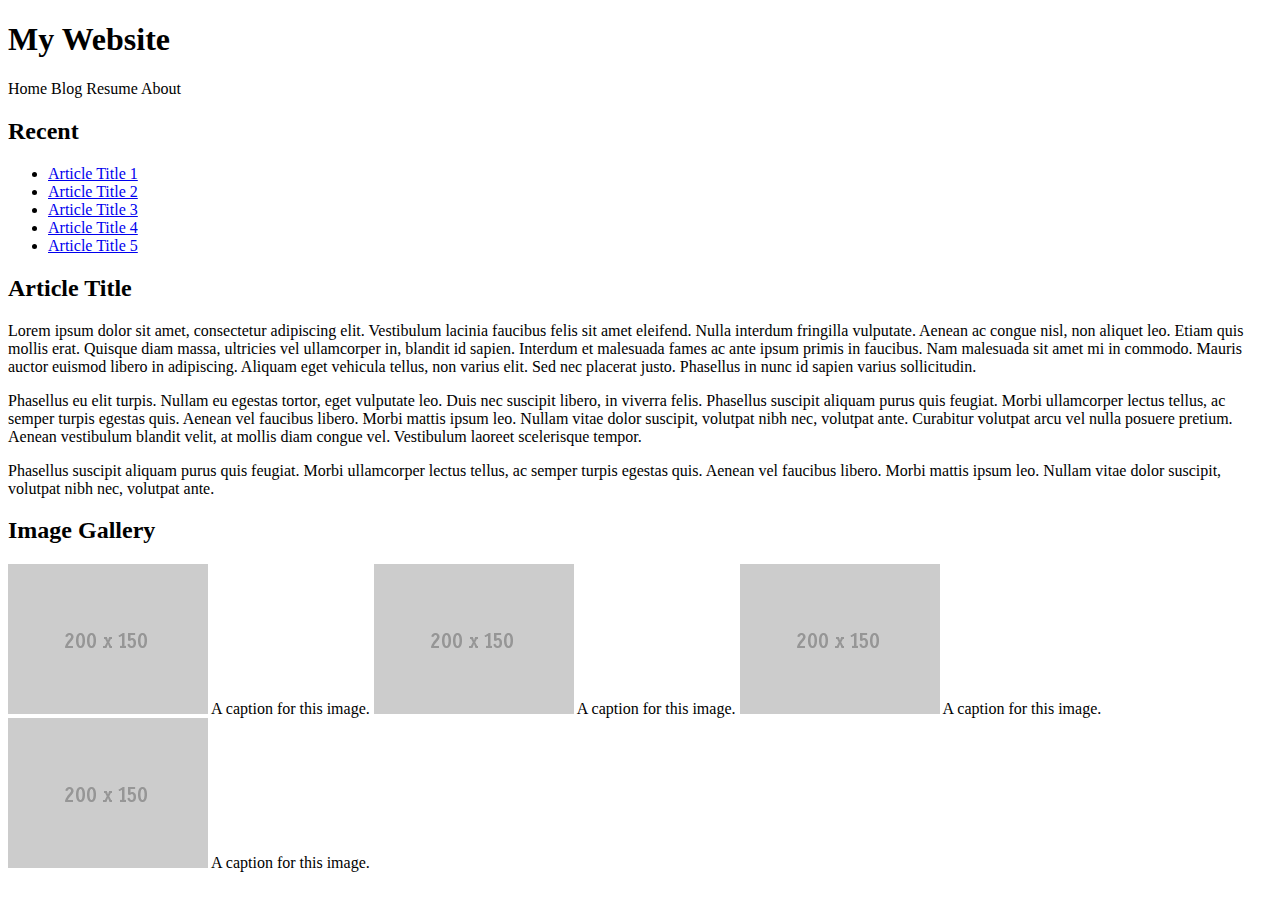
<file: index.html>
<!DOCTYPE html>
<head>
    <meta charset="UTF-8" />
    <title>My Website</title>
    <link rel="stylesheet" href="_css/main.css">

</head>
<body>
    <div id="wrapper">
        <div id="header">
            <div id="brand">
                <h1>
                   My Website
                </h1>
            </div>
            <div id="nav">
                 Home Blog Resume About
            </div>
        </div>
        <div id="content">
             <div id="sidebar">
                <h2>Recent</h2>
                <ul>
                    <li><a href="#">Article Title 1</a></li>
                    <li><a href="#">Article Title 2</a></li>
                    <li><a href="#">Article Title 3</a></li>
                    <li><a href="#">Article Title 4</a></li>
                    <li><a href="#">Article Title 5</a></li>
               </ul> 
            </div>
            
            <div id="main">
            
                <h2>Article Title</h2>
                <p>
                Lorem ipsum dolor sit amet, consectetur adipiscing elit. Vestibulum lacinia faucibus felis sit amet eleifend. Nulla interdum fringilla vulputate. Aenean ac congue nisl, non aliquet leo. Etiam quis mollis erat. Quisque diam massa, ultricies vel ullamcorper in, blandit id sapien. Interdum et malesuada fames ac ante ipsum primis in faucibus. Nam malesuada sit amet mi in commodo. Mauris auctor euismod libero in adipiscing. Aliquam eget vehicula tellus, non varius elit. Sed nec placerat justo. Phasellus in nunc id sapien varius sollicitudin.
                </p>
                
                <p>
                Phasellus eu elit turpis. Nullam eu egestas tortor, eget vulputate leo. Duis nec suscipit libero, in viverra felis. Phasellus suscipit aliquam purus quis feugiat. Morbi ullamcorper lectus tellus, ac semper turpis egestas quis. Aenean vel faucibus libero. Morbi mattis ipsum leo. Nullam vitae dolor suscipit, volutpat nibh nec, volutpat ante. Curabitur volutpat arcu vel nulla posuere pretium. Aenean vestibulum blandit velit, at mollis diam congue vel. Vestibulum laoreet scelerisque tempor.
                </p>
                

                <p>
                Phasellus suscipit aliquam purus quis feugiat. Morbi ullamcorper lectus tellus, ac semper turpis egestas quis. Aenean vel faucibus libero. Morbi mattis ipsum leo. Nullam vitae dolor suscipit, volutpat nibh nec, volutpat ante.
                </p>
                
                <h2>Image Gallery</h2>
                
                <div id="gallery">
                    <img src="_images/placeholder.gif" alt="placeholder">
                    A caption for this image.
                    
                    <img src="_images/placeholder.gif" alt="placeholder">
                    A caption for this image.

                    <img src="_images/placeholder.gif" alt="placeholder">
                    A caption for this image.

                    <img src="_images/placeholder.gif" alt="placeholder">
                    A caption for this image.
                </div>
                
            </div>
         </div>
    </div>
</body>
</html>
</file>
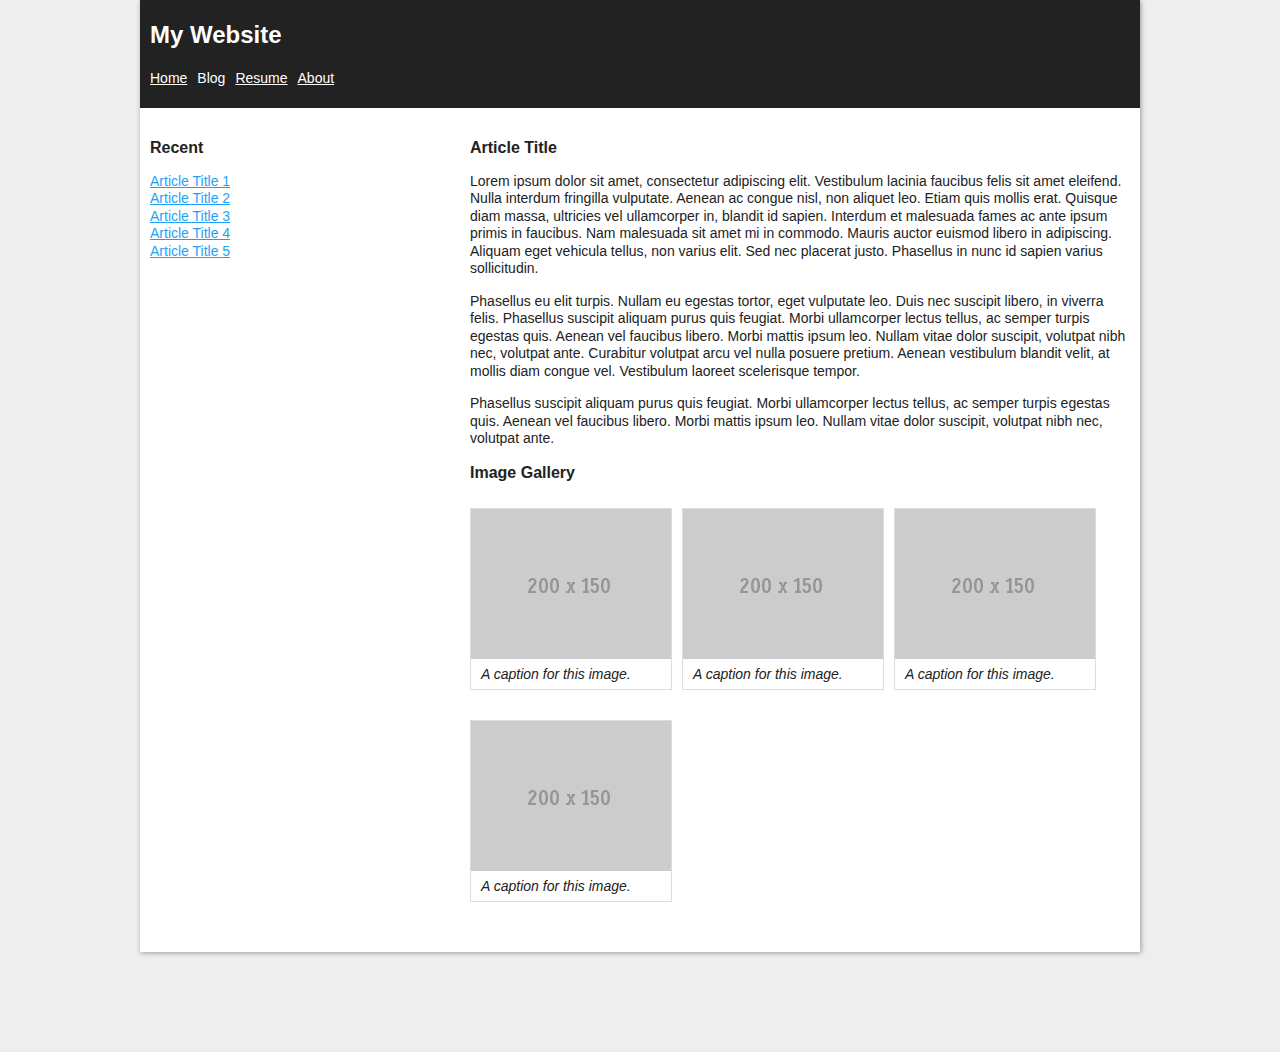
<file: solution.html>
<!DOCTYPE html>
<head>
    <meta charset="UTF-8" />
    <title>My Website</title>
    <link rel="stylesheet" href="_css/solution.css">

</head>
<body>
    <div id="wrapper">
        <div id="header">
            <div id="brand">
                <h1>
                   My Website
                </h1>
            </div>
            <div id="nav">
                 <ul>
                    <li><a href="#">Home</a></li>
                    <li><a href="#" class="selected">Blog</a></li>
                    <li><a href="#">Resume</a></li>
                    <li><a href="#">About</a></li>
                </ul>
            </div>
        </div>
        <div id="content">
             <div id="sidebar">
                <h2>Recent</h2>
                <ul>
                    <li><a href="#">Article Title 1</a></li>
                    <li><a href="#">Article Title 2</a></li>
                    <li><a href="#">Article Title 3</a></li>
                    <li><a href="#">Article Title 4</a></li>
                    <li><a href="#">Article Title 5</a></li>
               </ul> 
            </div>
            
            <div id="main">
            
                <h2>Article Title</h2>
                <p>
                Lorem ipsum dolor sit amet, consectetur adipiscing elit. Vestibulum lacinia faucibus felis sit amet eleifend. Nulla interdum fringilla vulputate. Aenean ac congue nisl, non aliquet leo. Etiam quis mollis erat. Quisque diam massa, ultricies vel ullamcorper in, blandit id sapien. Interdum et malesuada fames ac ante ipsum primis in faucibus. Nam malesuada sit amet mi in commodo. Mauris auctor euismod libero in adipiscing. Aliquam eget vehicula tellus, non varius elit. Sed nec placerat justo. Phasellus in nunc id sapien varius sollicitudin.
                </p>
                
                <p>
                Phasellus eu elit turpis. Nullam eu egestas tortor, eget vulputate leo. Duis nec suscipit libero, in viverra felis. Phasellus suscipit aliquam purus quis feugiat. Morbi ullamcorper lectus tellus, ac semper turpis egestas quis. Aenean vel faucibus libero. Morbi mattis ipsum leo. Nullam vitae dolor suscipit, volutpat nibh nec, volutpat ante. Curabitur volutpat arcu vel nulla posuere pretium. Aenean vestibulum blandit velit, at mollis diam congue vel. Vestibulum laoreet scelerisque tempor.
                </p>
                

                <p>
                Phasellus suscipit aliquam purus quis feugiat. Morbi ullamcorper lectus tellus, ac semper turpis egestas quis. Aenean vel faucibus libero. Morbi mattis ipsum leo. Nullam vitae dolor suscipit, volutpat nibh nec, volutpat ante.
                </p>
                
                <h2>Image Gallery</h2>
                
                <div id="gallery">
                    <div class="image-wrapper">
                        <img src="_images/placeholder.gif" alt="placeholder">
                        <div class="caption">
                            A caption for this image.
                        </div>
                    </div>
                    
                    <div class="image-wrapper">
                        <img src="_images/placeholder.gif" alt="placeholder">
                        <div class="caption">
                            A caption for this image.
                        </div>
                    </div>
                    
                    <div class="image-wrapper">
                        <img src="_images/placeholder.gif" alt="placeholder">
                        <div class="caption">
                            A caption for this image.
                        </div>
                    </div>
                    
                    <div class="image-wrapper">
                        <img src="_images/placeholder.gif" alt="placeholder">
                        <div class="caption">
                            A caption for this image.
                        </div>
                    </div>

                </div>
                
            </div>
         </div>
    </div>
</body>
</html>
</file>
<file: _css/main.css>
/* ---------------------------------------------------------------------------------------------------- */
/* RESET CSS */

/* 0. resetting css is highly recommended; this overrides some default browser styles and allows you to start from a "blank slate" */



/* ---------------------------------------------------------------------------------------------------- */
/* GENERAL STYLES */

/* 1. define the text font, size, and color that will apply to the whole page  
/* 2. set the page background to a color (ex. #eee for light gray) or to a background image */

body {
}

h1 {
}

h2 {
}

p {
}

/* 3. specify the default text color for links (ex. #1fa1fa for a light blue) */
a {
}

a:hover {
}



/* ---------------------------------------------------------------------------------------------------- */
/* STRUCTURE */

/* 4. set the width of the "wrapper" div to 1000px and make it centered in the middle of the page  */
#wrapper {
}

/* 5. set the background color of the header to another color (ex. #222 for dark gray) */
/*    if you chose a dark color for the background, set the text color to a lighter color (ex. #fff for white) */
#header {
}

#content {
}

/* 6. the content in these divs is flush against the edge, which makes the page crowded. add some extra space */
#sidebar, #main {    
}

/* 7. the sidebar should be on the side. make it appear to the left of the #main div */
/*    if you are not sure how to proceed, see: http://css-tricks.com/all-about-floats/ */
#sidebar {    
}

#main {
}



/* ---------------------------------------------------------------------------------------------------- */
/* NAVIGATION */

#nav ul {
}

/* 8. make the #nav items display horizontally, not vertically */
#nav li {
}

/* 9. define how the links in the nav should look. in our example, we changed the text color to white. */
#nav li a {
}

/* 10. give the link for the current page a slightly different style to distinguish it */
/*     you could add/remove underline, change the color... ? */
#nav li a:hover,
#nav li a.selected {    
}



/* ---------------------------------------------------------------------------------------------------- */
/* CONTENT */

/* 11. make the images display in a grid */
/*     see http://stackoverflow.com/questions/2562737/what-ways-can-i-put-images-in-a-grid-like-format if you get stuck */
/* 12. add a 1px border to the .image-wrapper divs */

.image-wrapper {    
}

/* 13. make all caption text italic */
.caption {
}
</file>
<file: _css/solution.css>
/* ---------------------------------------------------------------------------------------------------- */
/* RESET CSS */

/* http://meyerweb.com/eric/tools/css/reset/ 
   v2.0 | 20110126
   License: none (public domain)
*/

html, body, div, span, applet, object, iframe,
h1, h2, h3, h4, h5, h6, p, blockquote, pre,
a, abbr, acronym, address, big, cite, code,
del, dfn, em, img, ins, kbd, q, s, samp,
small, strike, strong, sub, sup, tt, var,
b, u, i, center,
dl, dt, dd, ol, ul, li,
fieldset, form, label, legend,
table, caption, tbody, tfoot, thead, tr, th, td,
article, aside, canvas, details, embed, 
figure, figcaption, footer, header, hgroup, 
menu, nav, output, ruby, section, summary,
time, mark, audio, video {
	margin: 0;
	padding: 0;
	border: 0;
	font-size: 100%;
	font: inherit;
	vertical-align: baseline;
}
/* HTML5 display-role reset for older browsers */
article, aside, details, figcaption, figure, 
footer, header, hgroup, menu, nav, section {
	display: block;
}
body {
	line-height: 1;
}
ol, ul {
	list-style: none;
}
blockquote, q {
	quotes: none;
}
blockquote:before, blockquote:after,
q:before, q:after {
	content: '';
	content: none;
}
table {
	border-collapse: collapse;
	border-spacing: 0;
}



/* ---------------------------------------------------------------------------------------------------- */
/* GENERAL STYLES */

body {
    background: #eee;
    color: #222;
    font-family: 'Helvetica Neue', Helvetica, Arial, sans-serif;
    font-size: 14px;
    line-height: 1.25;
}

h1 {
    font-size: 24px;
    font-weight: bold;
    margin: 0 0 20px 0;
}

h2 {
    font-size: 16px;
    font-weight: bold;
    margin: 0 0 15px 0;
}

p {
    margin: 0 0 15px 0;
}

a {
    color: #1FA1FA;
}

a:hover {
    color: #0a4872;
}



/* ---------------------------------------------------------------------------------------------------- */
/* STRUCTURE */

#wrapper {
    background: #fff;
    box-shadow: 1px 1px 5px #999;
    margin: 0 auto 100px;
    overflow: auto;
    width: 1000px;
}

#header {
    background: #222;
    color: #fff;
    overflow: auto;
    padding: 20px 10px;
}

#content {
    overflow: auto;
}

#sidebar, #main {    
    padding: 30px 10px;
}

#sidebar {    
    float: left;
    width: 300px;
}

#main {
    float: left;
    width: 660px;
}



/* ---------------------------------------------------------------------------------------------------- */
/* NAVIGATION */

#nav ul {
    list-style-type: none;
    padding: 0px;
}

#nav li {
    float: left;
    margin-right: 10px;
}

#nav li a {
    color: #fff;
}

#nav li a:hover,
#nav li a.selected {    
    text-decoration: none;
}



/* ---------------------------------------------------------------------------------------------------- */
/* CONTENT */

.image-wrapper {    
    border: 1px solid #ddd;
    float: left;
    margin: 10px 10px 20px 0px;
}

.caption {  
    font-style: italic;
    padding: 3px 10px 5px 10px;
}
</file>
